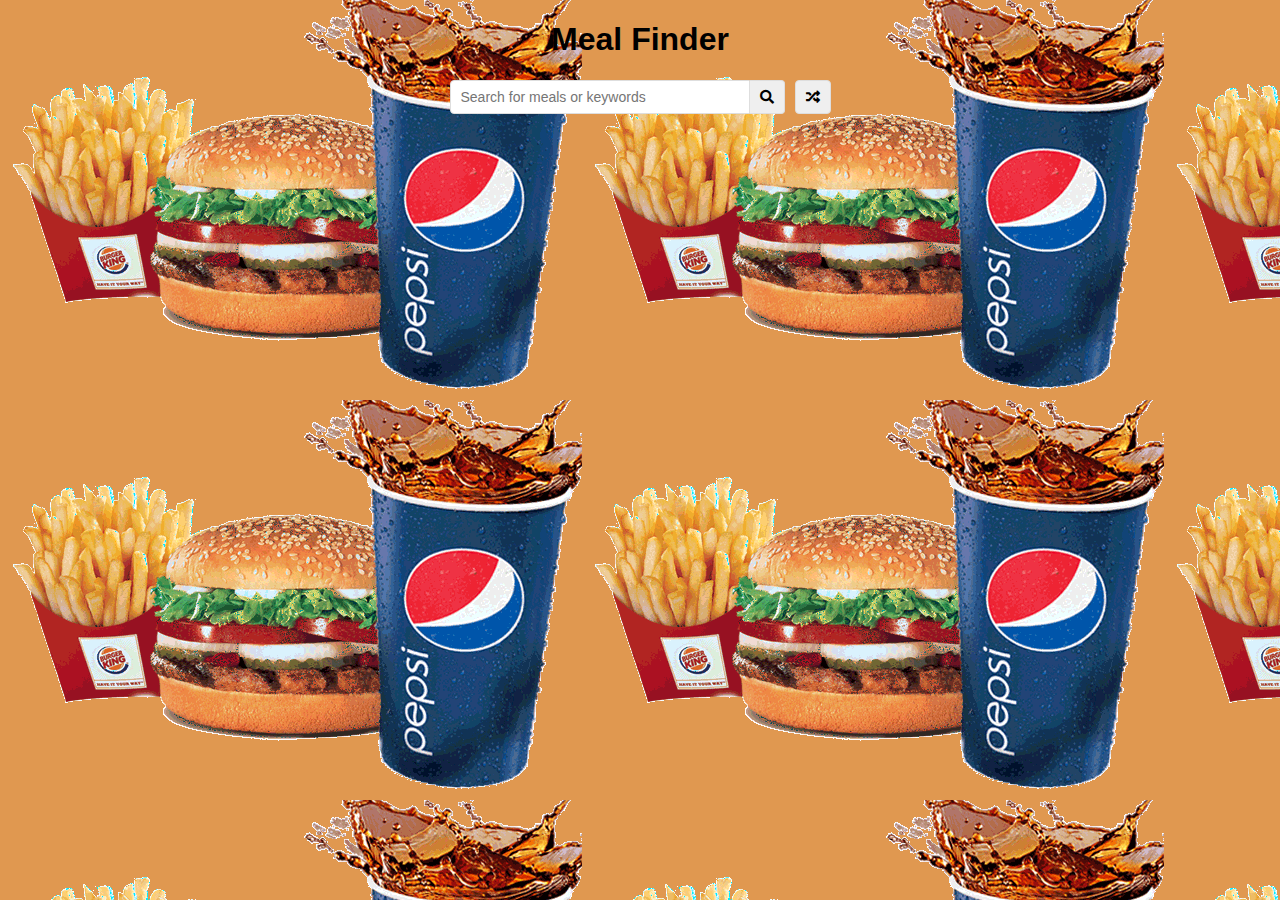
<file: index.html>
<!DOCTYPE html>
<html lang="en">
  <head>
    <meta charset="UTF-8" />
    <meta name="viewport" content="width=device-width, initial-scale=1.0" />
    <meta http-equiv="X-UA-Compatible" content="ie=edge" />
    <link
      rel="stylesheet"
      href="https://cdnjs.cloudflare.com/ajax/libs/font-awesome/5.10.2/css/all.min.css"
    />
    <link rel="stylesheet" href="meal.css" />
    <title>Meal Finder</title>
  </head>
  <body>
    <div class="container">
      <h1>Meal Finder</h1>
      <div class="flex">
        <form class="flex" id="submit">
          <input type="text" id="search" placeholder="Search for meals or keywords" required/> <!--required will give msg enter something-->
          <button class="search-btn" type="submit">
            <i class="fas fa-search"></i>
          </button>
        </form>
        <button class="random-btn" id="random">
          <i class="fas fa-random"></i>
        </button>
      </div>

      <div id="result-heading"></div>
      <div id="meals" class="meals"></div>
      <div id="single-meal"></div>
    </div>

    <script src="meal.js"></script>
  </body>
</html>
</file>
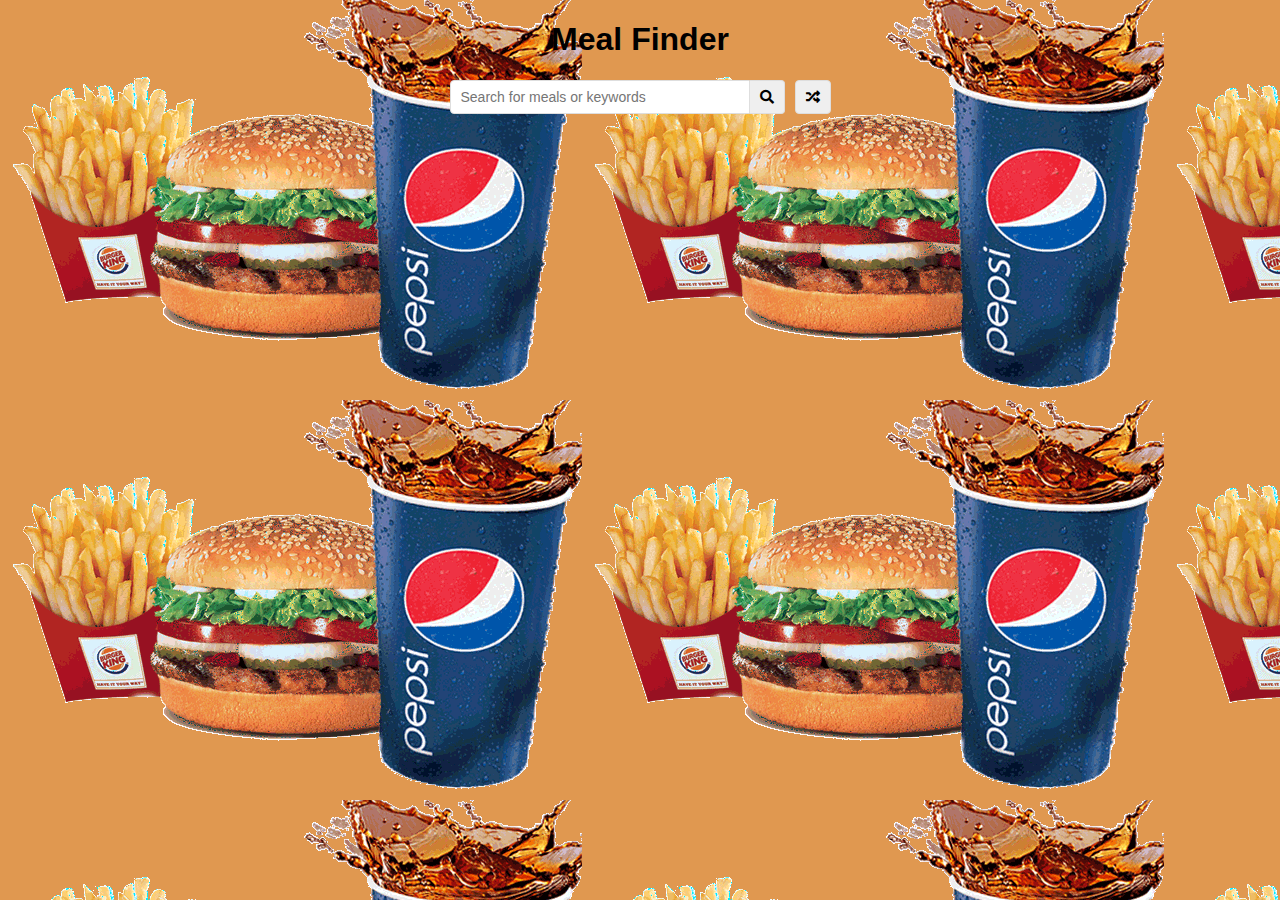
<file: meal.html>
<!DOCTYPE html>
<html lang="en">
  <head>
    <meta charset="UTF-8" />
    <meta name="viewport" content="width=device-width, initial-scale=1.0" />
    <meta http-equiv="X-UA-Compatible" content="ie=edge" />
    <link
      rel="stylesheet"
      href="https://cdnjs.cloudflare.com/ajax/libs/font-awesome/5.10.2/css/all.min.css"
    />
    <link rel="stylesheet" href="meal.css" />
    <title>Meal Finder</title>
  </head>
  <body>
    <div class="container">
      <h1>Meal Finder</h1>
      <div class="flex">
        <form class="flex" id="submit">
          <input type="text" id="search" placeholder="Search for meals or keywords" required/> <!--required will give msg enter something-->
          <button class="search-btn" type="submit">
            <i class="fas fa-search"></i>
          </button>
        </form>
        <button class="random-btn" id="random">
          <i class="fas fa-random"></i>
        </button>
      </div>

      <div id="result-heading"></div>
      <div id="meals" class="meals"></div>
      <div id="single-meal"></div>
    </div>

    <script src="meal.js"></script>
  </body>
</html>
</file>
<file: meal.css>
* {
    box-sizing: border-box;
  }
  
  body {
    background-image: url("image.gif");
    background-color: #e09850;
    color: black;
    font-family: Verdana, Geneva, Tahoma, sans-serif;
    margin: 0;
  }
  
  .container {
    margin: auto;
    max-width: 800px;
    display: flex;
    flex-direction: column;
    align-items: center;
    justify-content: center;
    text-align: center;
  }
  
  .flex {
    display: flex;
  }
  
  input,
  button {
    border: 1px solid #dedede;
    border-top-left-radius: 4px;
    border-bottom-left-radius: 4px;
    font-size: 14px;
    padding: 8px 10px;
    margin: 0;
  }
  
  input[type='text'] {
    width: 300px;
  }
  
  .search-btn {
    cursor: pointer;
    border-left: 0;
    border-radius: 0;
    border-top-right-radius: 4px;
    border-bottom-right-radius: 4px;
  }
  
  .random-btn {
    cursor: pointer;
    margin-left: 10px;
    border-top-right-radius: 4px;
    border-bottom-right-radius: 4px;
  }
  
  .meals {
    display: grid;
    grid-template-columns: repeat(4, 1fr);
    grid-gap: 20px;
    margin-top: 20px;
  }
  
  .meal {
    cursor: pointer;
    position: relative;
    height: 180px;
    width: 180px;
    text-align: center;
  }
  
  .meal img {
    width: 100%;
    height: 100%;
    border: 4px #fff solid;
    border-radius: 2px;
  }
  
  .meal-info {
    position: absolute;
    top: 0;
    left: 0;
    height: 100%;
    width: 100%;
    background: rgba(0, 0, 0, 0.7);
    display: flex;
    align-items: center;
    justify-content: center;
    transition: opacity 0.2s ease-in;
    opacity: 0;
  }
  
  .meal:hover .meal-info {
    opacity: 1;
  }
  
  .single-meal {
    margin: 30px auto;
    width: 70%;
  }
  
  .single-meal img {
    width: 300px;
    margin: 15px;
    border: 4px #fff solid;
    border-radius: 2px;
  }
  
  .single-meal-info {
    margin: 20px;
    padding: 10px;
    border: 2px #e09850 dashed;
    border-radius: 5px;
  }
  
  .single-meal p {
    margin: 0;
    letter-spacing: 0.5px;
    line-height: 1.5;
  }
  
  .single-meal ul {
    padding-left: 0;
    list-style-type: none;
  }
  
  .single-meal ul li {
    border: 1px solid #ededed;
    border-radius: 5px;
    background-color: #fff;
    display: inline-block;
    color: #2d2013;
    font-size: 12px;
    font-weight: bold;
    padding: 5px;
    margin: 0 5px 5px 0;
  }
  
  @media (max-width: 800px) {
    .meals {
      grid-template-columns: repeat(3, 1fr);
    }
  }
  @media (max-width: 700px) {
    .meals {
      grid-template-columns: repeat(2, 1fr);
    } 
  
    .meal {
      height: 200px;
      width: 200px;
    }
  }
  @media (max-width: 500px) {
    input[type='text'] {
      width: 100%;
    }
  
    .meals {
      grid-template-columns: 1fr;
    }
  
    .meal {
      height: 300px;
      width: 300px;
    }
  }
</file>
